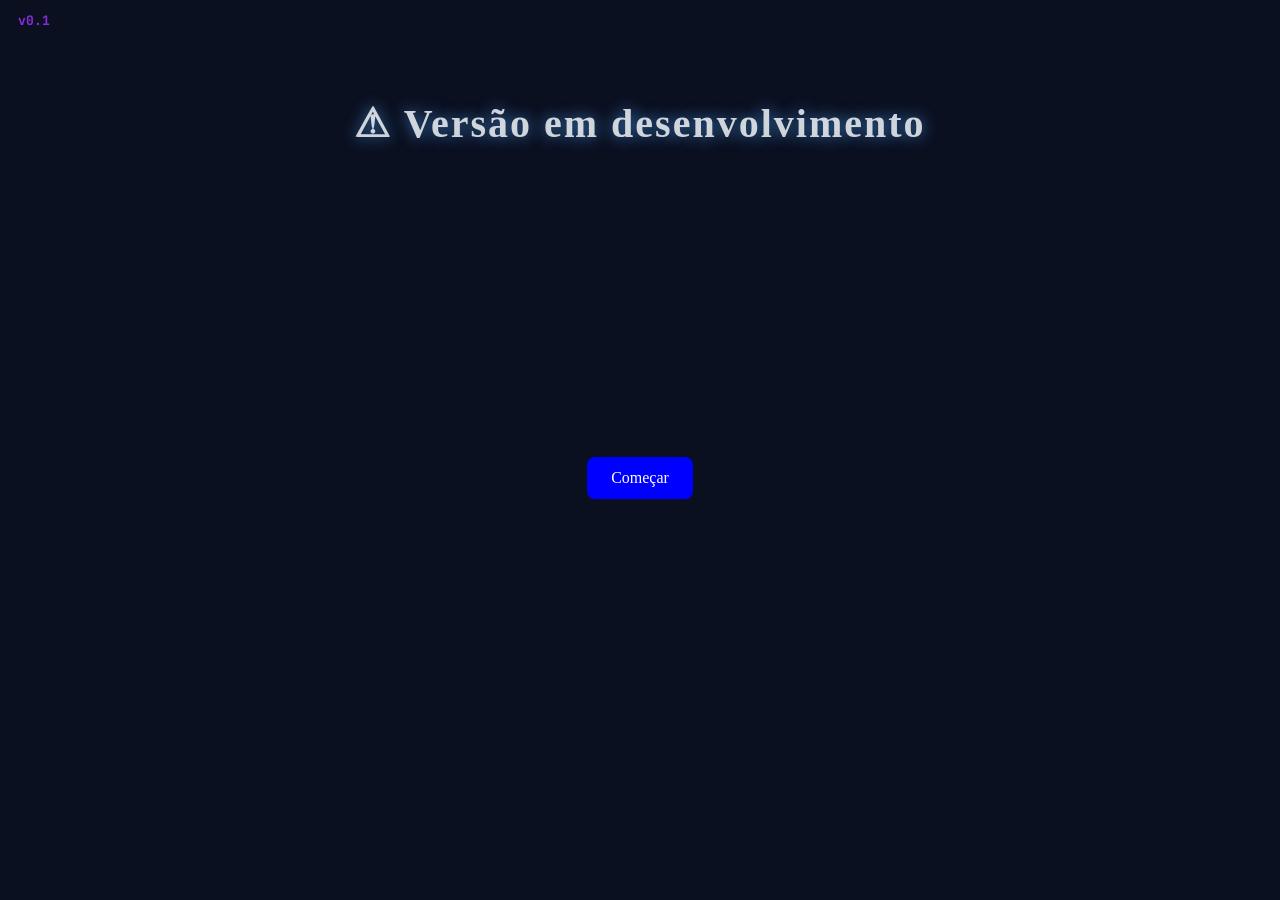
<file: index.html>
<!DOCTYPE html>
<html lang="pt-br">
<head>
    <meta charset="UTF-8">
    <meta name="viewport" content="width=device-width, initial-scale=1.0">
    <title>PIXFEW</title>
    
    <link rel="preconnect" href="https://fonts.googleapis.com">
    <link rel="preconnect" href="https://fonts.gstatic.com" crossorigin>
    <link href="https://fonts.googleapis.com/css2?family=Cinzel:wght@400..900&family=JetBrains+Mono:ital,wght@0,100..800;1,100..800&display=swap" rel="stylesheet">
    
    <link rel="stylesheet" href="style.css">
</head>
<body class="menu-page intro-page">
    <header>
        <h2 class="version">v0.1</h2>
    </header>
    <h1 class="development-warning">
        ⚠ Versão em desenvolvimento
    </h1>
    
    <div class="buttons">

        <a href="menu.html" class="button">
            Começar
        
        </a>

    </div>
    <footer>
        
    </footer>
</body>
</html>
</file>
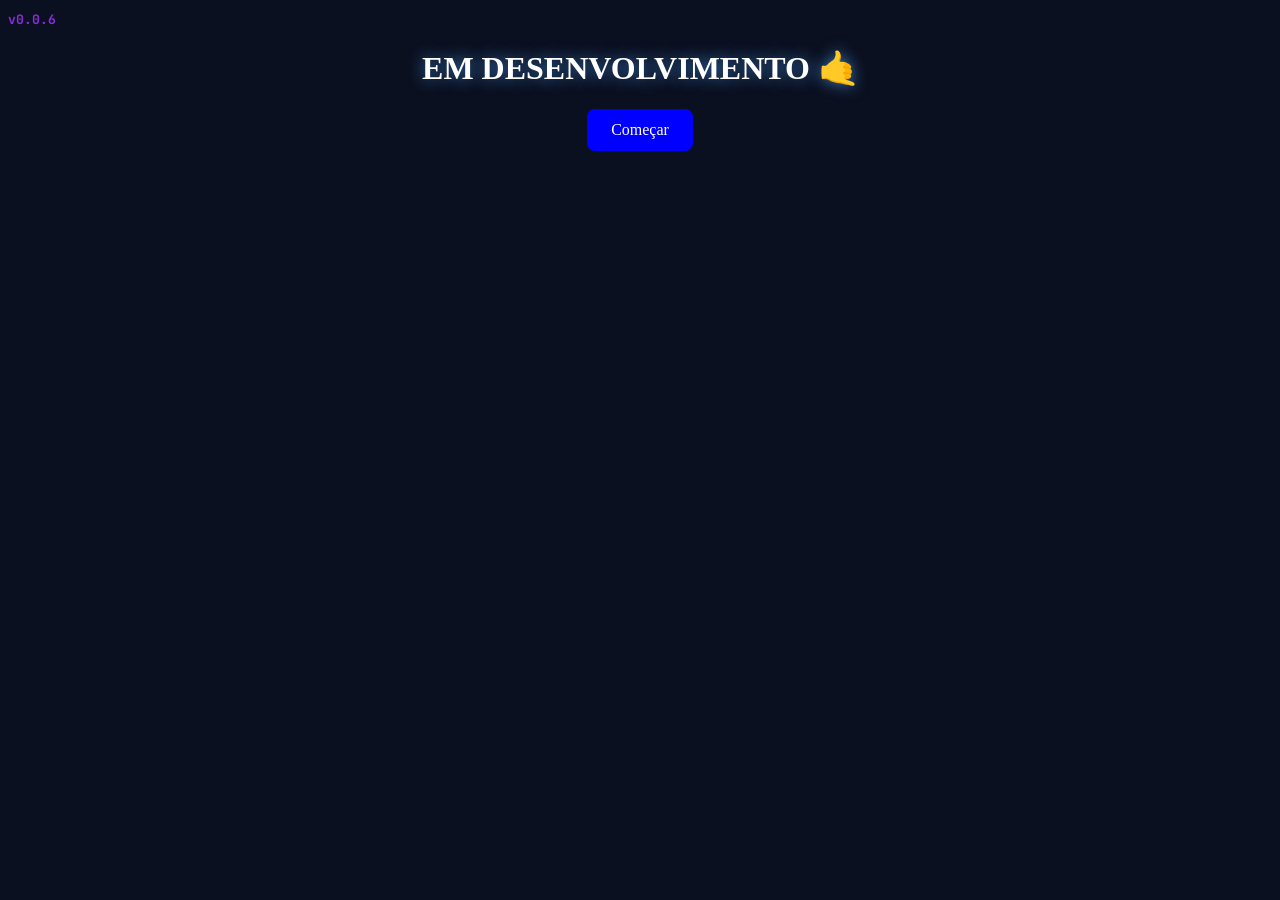
<file: front/index.html>
<!DOCTYPE html>
<html lang="pt-br">
<head>
    <meta charset="UTF-8">
    <meta name="viewport" content="width=device-width, initial-scale=1.0">
    <title>PIXFEW</title>
    
    <link rel="preconnect" href="https://fonts.googleapis.com">
    <link rel="preconnect" href="https://fonts.gstatic.com" crossorigin>
    <link href="https://fonts.googleapis.com/css2?family=Cinzel:wght@400..900&family=JetBrains+Mono:ital,wght@0,100..800;1,100..800&display=swap" rel="stylesheet">
    
    <link rel="stylesheet" href="style.css">
</head>
<body>
    <header>
        <h2 class="version">v0.0.6</h2>
    </header>
    <h1> EM DESENVOLVIMENTO 🤙</h1>
    
    <div class="buttons">

        <a href="menu.html" class="button">
            Começar
        
        </a>

    </div>
    <footer>
        
    </footer>
</body>
</html>
</file>
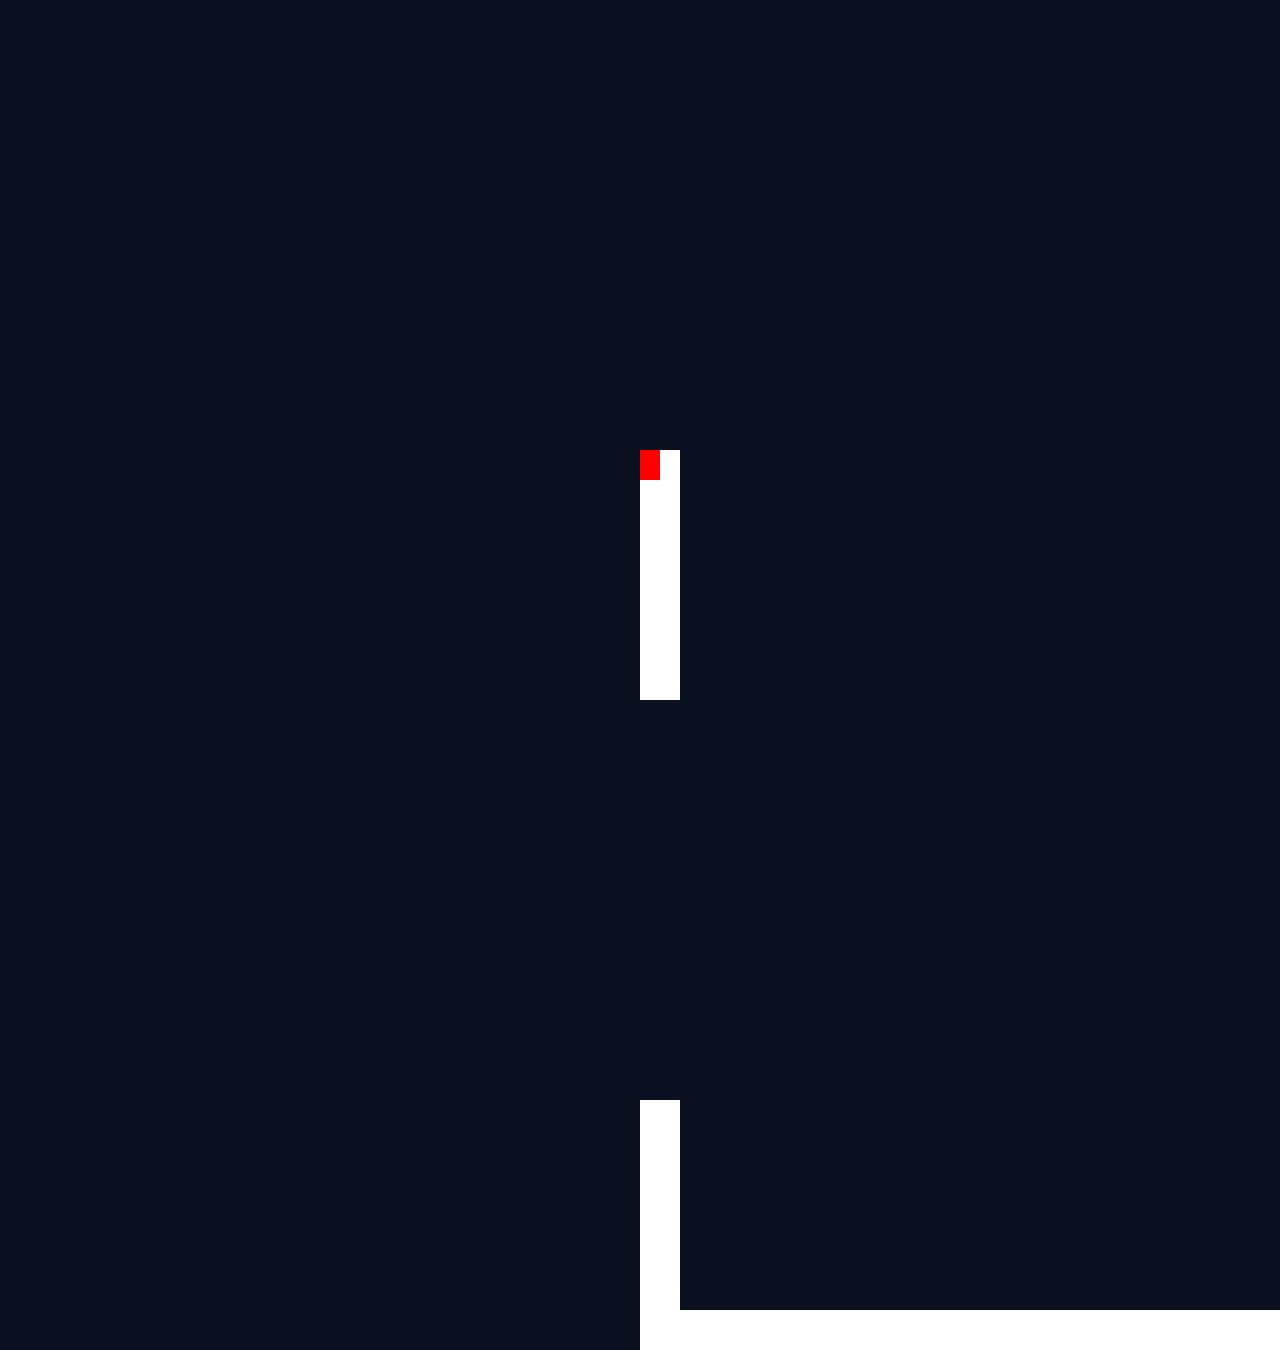
<file: area2.html>
<!DOCTYPE html>
<html lang="pt-br">
<head>
    <meta charset="UTF-8">
    <meta name="viewport" content="width=device-width, initial-scale=1.0">
    <title>PIXFEW</title>

    <link rel="stylesheet" href="style.css">
</head>
<body>

    <div id="game-area">
        <div id="player"></div>
        <div id="area2-block"></div>
        <div id="area2-wall-left-top"></div>
        <div id="area2-wall-left-bottom"></div>
        <div id="floor"></div>
    </div>
    

    <script src="script.js"></script>
</body>
</html>
</file>
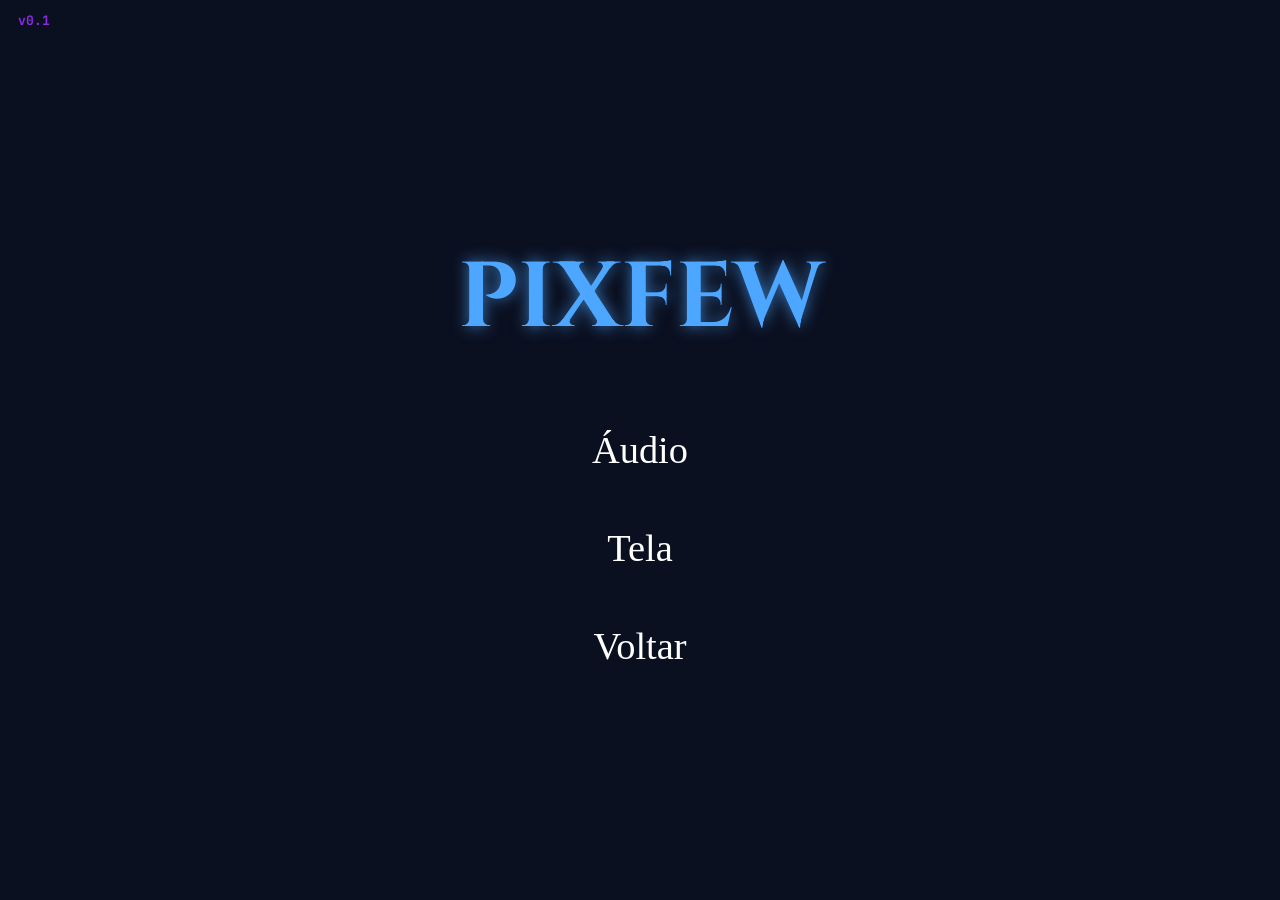
<file: config.html>
<!DOCTYPE html>
<html lang="pt-br">
<head>
    <meta charset="UTF-8">
    <meta name="viewport" content="width=device-width, initial-scale=1.0">
    <title>PIXFEW</title>

    <link rel="preconnect" href="https://fonts.googleapis.com">
    <link rel="preconnect" href="https://fonts.gstatic.com" crossorigin>
    <link href="https://fonts.googleapis.com/css2?family=Cinzel:wght@400..900&family=JetBrains+Mono:ital,wght@0,100..800;1,100..800&display=swap" rel="stylesheet">

    <link rel="stylesheet" href="style.css">
</head>
<body class="menu-page">
    <header>
        <h2 class="version">v0.1</h2>
    </header>

    <h1 class="logo">PIXFEW</h1>

    <div class="config-buttons">
        
        <a href="#" class="button button-config">
            Áudio
        </a>
        
        <a href="#" class="button button-config">
            Tela
        </a>
        
        <a href="menu.html" class="button button-config">
            Voltar
        
        </a>
    </div>
    <footer>

    </footer>
</body>
</html>
</file>
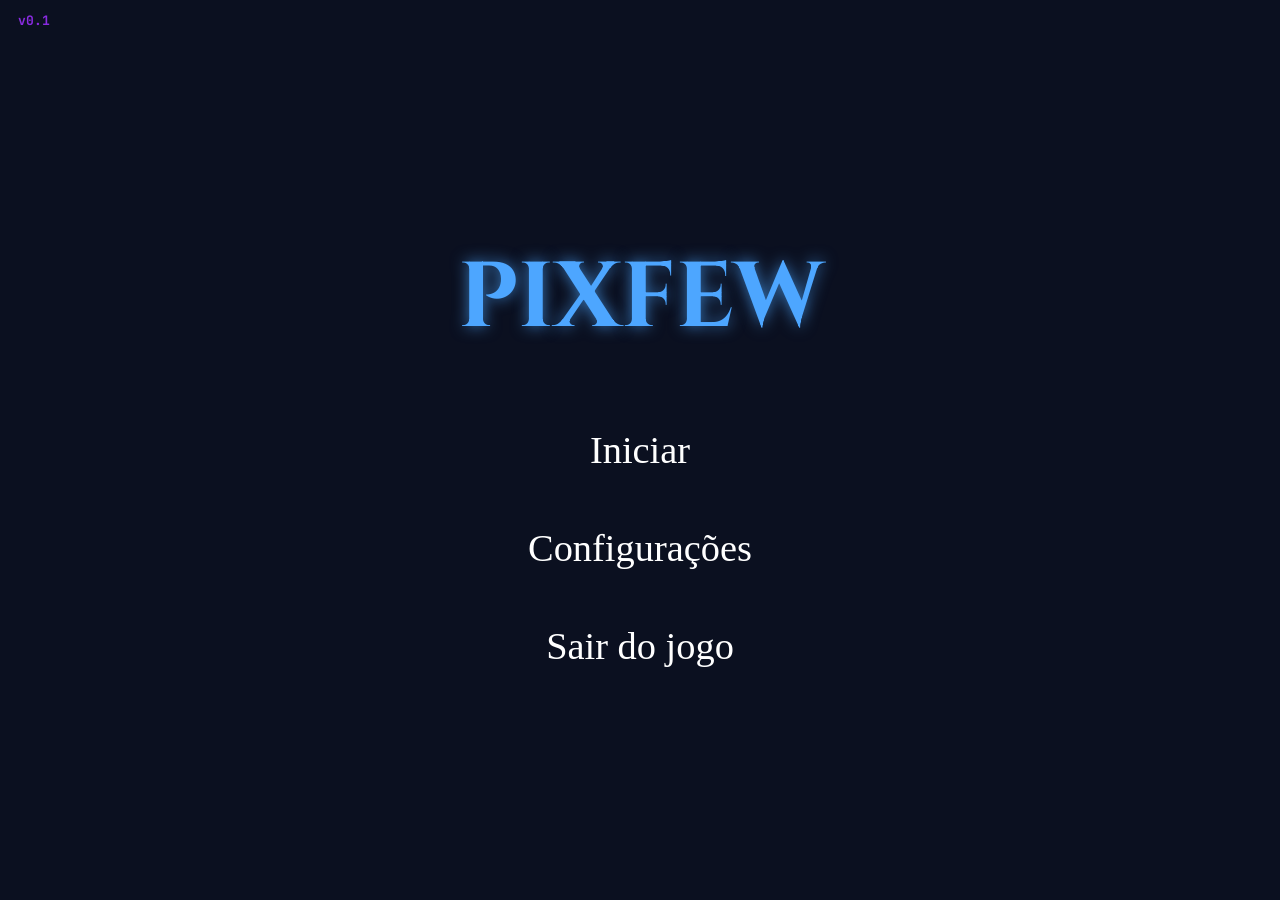
<file: menu.html>
<!DOCTYPE html>
<html lang="pt-br">
<head>
    <meta charset="UTF-8">
    <meta name="viewport" content="width=device-width, initial-scale=1.0">
    <title>PIXFEW</title>

    <link rel="preconnect" href="https://fonts.googleapis.com">
    <link rel="preconnect" href="https://fonts.gstatic.com" crossorigin>
    <link href="https://fonts.googleapis.com/css2?family=Cinzel:wght@400..900&family=JetBrains+Mono:ital,wght@0,100..800;1,100..800&display=swap" rel="stylesheet">

    <link rel="stylesheet" href="style.css">
</head>
<body class="menu-page">
    <header>
        <h2 class="version">v0.1</h2>
    </header>

    <h1 class="logo">PIXFEW </h1>

    <div class="menu-buttons">

    <a href="game.html" class="button button-menu">
        Iniciar
    </a>

    <a href="config.html" class="button button-menu">
        Configurações
    </a>

    <a href="index.html" class="button button-menu">
        Sair do jogo
    </a>

    </div>
    <footer>
        
    </footer>
</body>
</html>
</file>
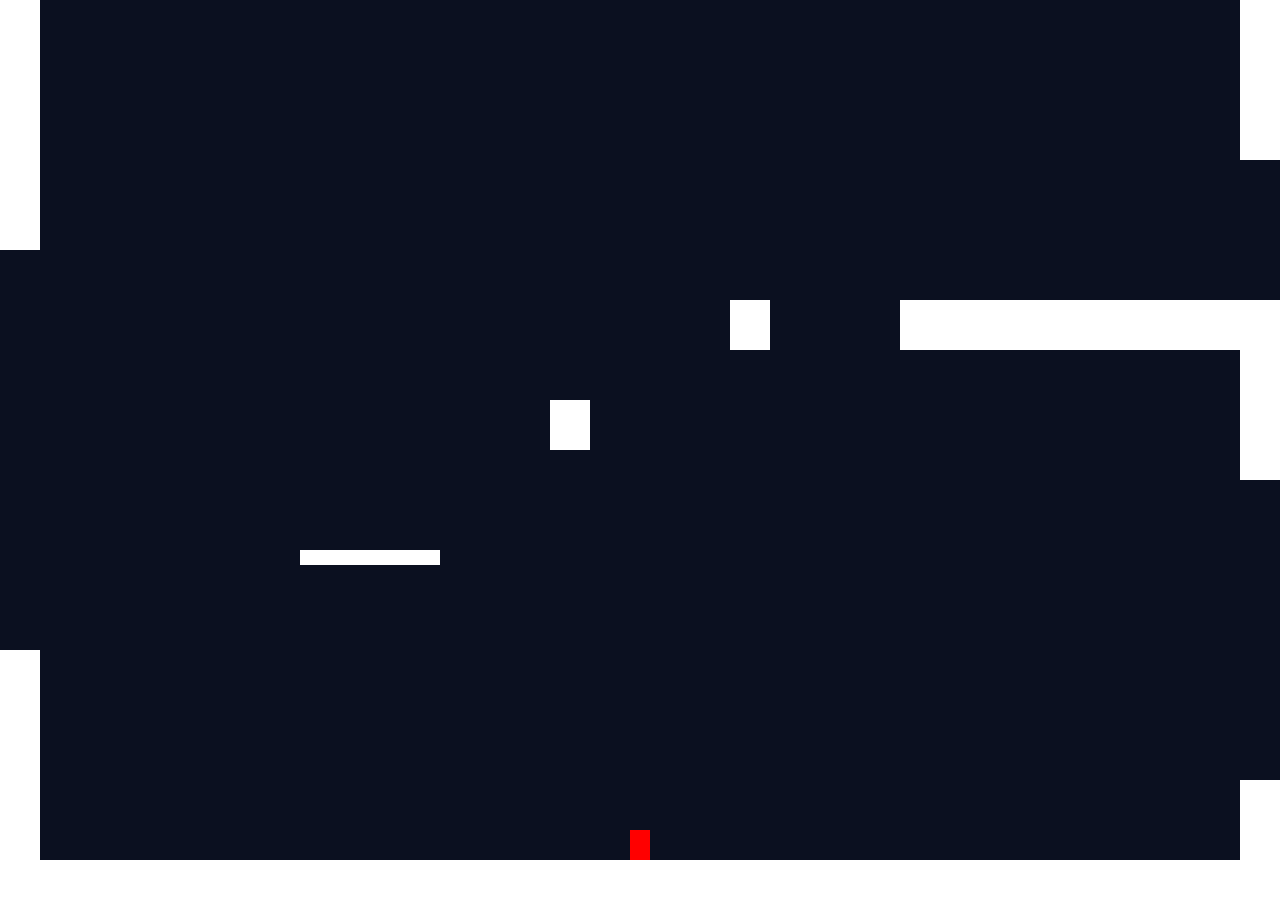
<file: front/area3.html>
<!DOCTYPE html>
<html lang="pt-br">
<head>
    <meta charset="UTF-8">
    <meta name="viewport" content="width=device-width, initial-scale=1.0">
    <title>PIXFEW</title>

    <link rel="stylesheet" href="style.css">
</head>
<body>

    <div id="game-area">
        <div id="player"></div>
        <div id="floor"></div>
        <div id="platform-1"></div>
        <div id="platform-2"></div>
        <div id="platform-3"></div>
        <div id="platform-4"></div>
        <!--<div id="platform-ramp"></div>-->
        <div id="area3-wall-left-top"></div>
        <div id="area3-wall-left-bottom"></div>
        <div id="area3-wall-right-top"></div>
        <div id="area3-wall-right-middle"></div>
        <div id="area3-wall-right-bottom"></div>
    </div>
    

    <script src="script.js"></script>
</body>
</html>
</file>
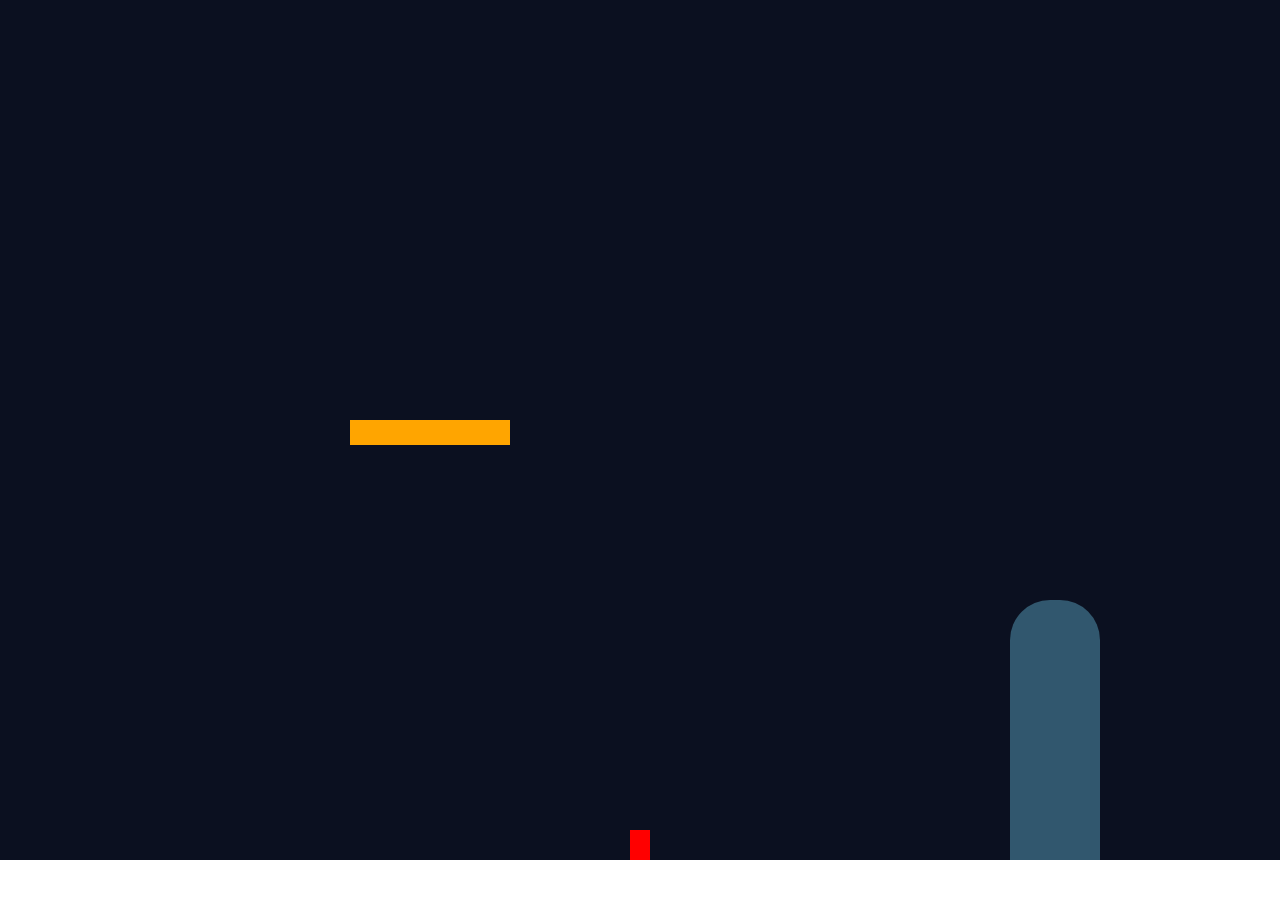
<file: front/area4.html>
<!DOCTYPE html>
<html lang="pt-br">
<head>
    <meta charset="UTF-8">
    <meta name="viewport" content="width=device-width, initial-scale=1.0">
    <title>PIXFEW</title>

    <link rel="stylesheet" href="style.css">
</head>
<body>

    <div id="game-area">
        <div id="player"></div>
        <div id="floor"></div>
        <div id="wind-zone"></div>
        <div id="falling-platform"></div>
    </div>
    

    <script src="script.js"></script>
</body>
</html>
</file>
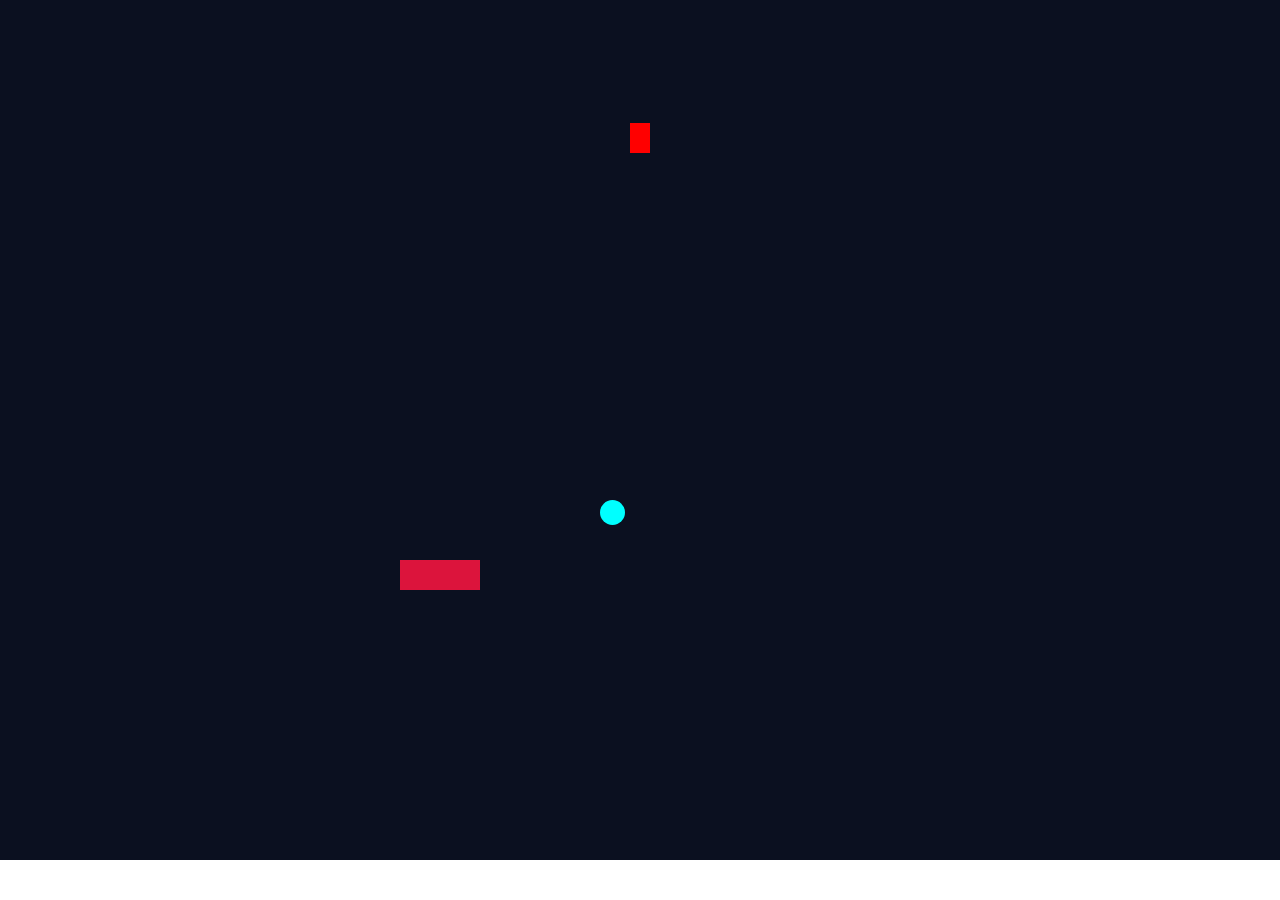
<file: front/area5.html>
<!DOCTYPE html>
<html lang="pt-br">
<head>
    <meta charset="UTF-8">
    <meta name="viewport" content="width=device-width, initial-scale=1.0">
    <title>PIXFEW</title>

    <link rel="stylesheet" href="style.css">
</head>
<body>

    <div id="game-area">
        <div id="player"></div>
        <div id="floor-left"></div>
        <div id="floor-right"></div>
    </div>
    

    <script src="script.js"></script>
</body>
</html>
</file>
<file: style.css>
header{
    text-align: left;
}

html,
body{
    margin: 0;
    width: 100%;
    height: 100%;
    background-color: #0b1020;
    overflow: hidden;
}

body{
    display: block;
}

.menu-page{
    min-height: 100%;
    display: flex;
    flex-direction: column;
    align-items: center;
    justify-content: center;
    padding: 64px 24px 48px;
    box-sizing: border-box;
    text-align: center;
}

.menu-page header{
    position: fixed;
    left: 18px;
    top: 12px;
}

.menu-page h1{
    margin: 0;
}

.intro-page h1{
    position: absolute;
    top: 100px;
    left: 50%;
    transform: translateX(-50%);
    font-size: 40px;
}

.development-warning{
    position: absolute;
    top: 90px;
    left: 50%;
    transform: translateX(-50%);

    font-size: 34px;
    font-weight: 600;
    color: #ffffffcc;
    text-align: center;

    letter-spacing: 2px;
}

.version{
    font-family: "JetBrains Mono", monospace;
    font-size: small; /*muda o tamanho da versao*/
    color: blueviolet;
    margin: 0;
}

h1{
    color: white;
    text-shadow: 0px 0px 15px rgba(77, 166, 255, 0.7);
}

.logo{
    font-family: "Cinzel", serif; /*fonte pro titulo*/
    font-size: clamp(52px, 9vw, 92px);
    color: #4da6ff;
}

/*botões*/
.button{
    background-color: blue;
    color:white;
    padding: 12px 24px; /*faz o quadradão em volta*/
    border-radius: 8px; /*arredonda os cantos*/
    text-decoration: none; /*seila, tava no gpt*/
    display: inline-block; /*faz o button:hover funcionar (serve pra animações no botão)*/
    transition: 0.3s; /*pro botao nao tomar susto*/
}
.button:hover{
    transform: scale(1.1); /*animação quando passa o mouse no botão*/
    text-shadow: 0px 0px 15px rgba(77, 166, 255, 0.7);
}

/*botões menu*/
.button-menu{
    background-color: transparent;
    width: min(300px, 80vw);
}
.menu-buttons{
    display:flex;
    flex-direction: column;
    align-items: center; /*alinhamento*/
    gap: 30px; /*cria espaço entre os botoes, assim nao precisa do <br>*/
    margin-top: 56px;
    font-size: clamp(24px, 3vw, 42px);
}

/*botões config*/
.button-config{
    background-color: transparent;
    width: min(300px, 80vw);
}

.config-buttons{
    display:flex;
    flex-direction: column;
    align-items: center;
    gap: 30px;
    margin-top: 56px;
    font-size: clamp(24px, 3vw, 42px);
}

.buttons{
    margin-top: 40px;
}

#game-wrapper{
    width: 100%;
    height: 100%;
    overflow: hidden;
    position: fixed;
    inset: 0;
    background-color: #0b1020;
}

#game-area{
    width: 1600px;
    height: 900px;
    position: absolute;
    left: 50%;
    top: 50%;
    overflow: hidden;
    background-color: #0b1020;
    transform-origin: center center;
}

#player{
    width: 20px;
    height: 30px;
    background-color: red;
    position: absolute;
    z-index: 2;
}

/*paredes*/
#wall-left{
    width: 40px;
    height: 900px;
    background-color: white;
    position: absolute;
    left: 0;
    top: 0;
}

#wall-right-top{
    width: 40px;
    height: 250px;
    background-color: white;
    position: absolute;
    right: 0;
    top: 0;
}

#wall-right-bottom{
    width: 40px;
    height: 250px;
    background-color: white;
    position: absolute;
    right: 0;
    bottom: 0;
}

#door{
    width: 60px;
    height: 90px;
    background-color: purple;
    position: absolute;
    left: calc(50% - 30px);
    bottom: 40px;
    z-index: 1;
    border-radius: 20px 20px 0px 0px; /*ordem: top-left, top-right, bottom-right, bottom-left*/
}

/*Mensagem quando interação se torna possível*/
#interaction-popup{
    display: none;
    position: absolute;
    left: 50%;
    bottom: 135px;
    transform: translateX(-50%);
    color: white;
    background-color: rgba(0, 0, 0, 0.6);
    padding: 8px 12px;
    border-radius: 8px;
    z-index: 3;
}

/*bloco da área da porta*/
#area2-block{
    width: 200px;
    height: 80px;
    background-color: cyan;
    position: absolute;
    left: 400px;
    top: 300px;

    display: none;
}

#memory-pedestal{
    width: 80px;
    height: 80px;
    background-color: #8f8f8f;
    position: absolute;
    left: calc(50% - 40px);
    bottom: 40px;
    display: none;
}

#memory-unlocked-popup{
    display: none;
    position: absolute;
    left: 50%;
    bottom: 145px;
    transform: translateX(-50%);
    color: white;
    background-color: rgba(0, 0, 0, 0.7);
    padding: 8px 12px;
    border-radius: 8px;
    z-index: 3;
}

#area2-wall-left-top{
    width: 40px;
    height: 250px;
    background-color: white;
    position: absolute;
    left: 0;
    top: 0;
}

#area2-wall-left-bottom{
    width: 40px;
    height: 250px;
    background-color: white;
    position: absolute;
    left: 0;
    bottom: 0;
}

#area3-wall-left-top{
    width: 40px;
    height: 250px;
    background-color: white;
    position: absolute;
    left: 0;
    top: 0;
    display: none;
}

#area3-wall-left-bottom{
    width: 40px;
    height: 250px;
    background-color: white;
    position: absolute;
    left: 0;
    bottom: 0;
    display: none;
}

#area3-wall-right-top{
    width: 40px;
    height: 27%;
    background-color: white;
    position: absolute;
    right: 0;
    top: 0;
    display: none;
}

#area3-wall-right-middle{
    width: 40px;
    height: 20%;
    background-color: white;
    position: absolute;
    right: 0;
    top: 42%;
    display: none;
}

#area3-wall-right-bottom{
    width: 40px;
    height: 32%;
    background-color: white;
    position: absolute;
    right: 0;
    bottom: 0;
    display: none;
}

#area4-wall-left-top{
    width: 40px;
    height: 250px;
    background-color: white;
    position: absolute;
    left: 0;
    top: 0;
    display: none;
}

#area4-wall-left-bottom{
    width: 40px;
    height: 250px;
    background-color: white;
    position: absolute;
    left: 0;
    bottom: 0;
    display: none;
}

#area5-wall-left-top{
    display: none;
    width: 40px;
    height: 250px;
    background-color: white;
    position: absolute;
    left: 0;
    top: 0;
}

#area5-wall-left-bottom{
    display: none;
    width: 40px;
    height: 250px;
    background-color: white;
    position: absolute;
    left: 0;
    bottom: 0;
}

#area5-wall-right{
    display: none;
    width: 40px;
    height: 900px;
    background-color: white;
    position: absolute;
    right: 0;
    top: 0;
}

#area6-wall-left{
    display: none;
    width: 40px;
    height: 900px;
    background-color: white;
    position: absolute;
    left: 0;
    top: 0;
}

#area6-wall-right{
    display: none;
    width: 40px;
    height: 900px;
    background-color: white;
    position: absolute;
    right: 0;
    top: 0;
}

/*chão padrao da mesma altura em todas as telas que tem essa div*/
#floor{
    width: 1600px;
    height: 40px;
    background-color: white;
    position: absolute;
    left: 0;
    bottom: 0;
}

/*plataformas suspensas na area 3*/
#platform-1{
    width: 140px; /*largura*/
    height: 15px; /*altura*/
    background-color: white;
    position: absolute;
    left: 300px; /*quanto menor mais perto*/
    top: 550px; /*quanto menor mais perto*/
    display: none;
}

#platform-2{
    width: 40px;
    height: 50px;
    background-color: white;
    position: absolute;
    left: 550px;
    top: 400px;
    display: none;
}

#platform-3{
    width: 40px;
    height: 50px;
    background-color: white;
    position: absolute;
    left: 730px;
    top: 300px;
    display: none;
}

#platform-4{
    width: 500px;
    height: 50px;
    background-color: white;
    position: absolute;
    left: 900px;
    top: 300px;
    display: none;
}

/*plataforma de tijegla*/
#platform-t{
    width: 220px;
    height: 40px;
    background-color: white;
    position: absolute;
    left: 500px;
    top: 220px;
    border-radius: 50px 50px 15px 15px;
}

/*plataforma inclinada*/
#platform-ramp{
    width: 200px;
    height: 30px;
    background-color: white;
    position: absolute;
    left: 400px;
    top: 300px;

    transform: rotate(-20deg);
}

/*plataformas sala 6*/
#area6-ceiling-left{
    display: none;
    width: 45%;
    height: 40px;
    background-color: white;
    position: absolute;
    left: 0;
    top: 0;
}

#area6-ceiling-right{
    display: none;
    width: 45%;
    height: 40px;
    background-color: white;
    position: absolute;
    right: 0;
    top: 0;
}

#area6-platform-1,
#area6-platform-2,
#area6-platform-3,
#area6-platform-4{
    display: none;
    width: 12%;
    height: 2.5%;
    background-color: white;
    position: absolute;
}

#area6-platform-1{
    left: 15%;
    top: 75%;
}

#area6-platform-2{
    left: 35%;
    top: 60%;
}

#area6-platform-3{
    left: 55%;
    top: 45%;
}

#area6-platform-4{
    left: 43%;
    top: 25%;
}

#floor-left{
    display: none;
    width: 45%;
    height: 40px;
    background-color: white;
    position: absolute;
    left: 0;
    bottom: 0;
}

#floor-right{
    display: none;
    width: 45%;
    height: 40px;
    background-color: white;
    position: absolute;
    right: 0;
    bottom: 0;
}

/*fragmento de memoria*/
#memory-fragment{
    display: none;
    width: 25px;
    height: 25px;
    background-color: cyan;
    position: absolute;
    left: 600px;
    top: 500px;
    border-radius: 50%;
}

#memory-popup{
    display: none;
    position: absolute;
    top: 120px;
    right: 20px;
    left: 50%;
    transform: translateX(-50%);
    color: white;
    background-color: rgba(0, 0, 0, 0.6);
    padding: 10px 14px;
    border-radius: 8px;
    z-index: 5;
    opacity: 0;
}

@keyframes popupMemory{

    0%{
        opacity: 0;
        transform: translateY(20px);
    }

    20%{
        opacity: 1;
        transform: translateY(0px);
    }

    80%{
        opacity: 1;
        transform: translateY(-10px);
    }

    100%{
        opacity: 0;
        transform: translateY(-20px);
    }

}

#damage-obstacle{
    display: none;
    width: 80px;
    height: 30px;
    background-color: crimson;
    position: absolute;
    left: 400px;
    top: 560px;
}

#damage-popup{
    display: none;
    position: absolute;
    top: 80px;
    right: 20px;
    color: white;
    background-color: rgba(120, 0, 0, 0.7);
    padding: 10px 14px;
    border-radius: 8px;
    z-index: 5;
}

/*jato de vento*/
#wind-zone{
    width: 90px;
    height: 260px;
    background-color: rgba(120, 220, 255, 0.35);
    position: absolute;
    right: 180px;
    bottom: 40px;
    border-radius: 40px 40px 0px 0px;
    display: none;
}

/*plataforma que cai*/
#falling-platform{
    width: 160px;
    height: 25px;
    background-color: orange;
    position: absolute;
    left: 350px;
    top: 420px;
    display: none;
}

#room2-wall-left-top{
    display: none;
    width: 40px;
    height: 250px;
    background-color: white;
    position: absolute;
    left: 0;
    top: 0;
}

#room2-wall-left-bottom{
    display: none;
    width: 40px;
    height: 250px;
    background-color: white;
    position: absolute;
    left: 0;
    bottom: 0;
}

#room2-wall-right{
    display: none;
    width: 40px;
    height: 900px;
    background-color: white;
    position: absolute;
    right: 0;
    top: 0;
}
</file>
<file: front/style.css>
header{
    text-align: left;
}
body{
    background-color: #0b1020;
    text-align: center;
    overflow: hidden;
}

.version{
    font-family: "JetBrains Mono", monospace;
    font-size: small; /*muda o tamanho da versao*/
    color: blueviolet;
}

h1{
    color: white;
    text-shadow: 0px 0px 15px rgba(77, 166, 255, 0.7);
}

.logo{
    font-family: "Cinzel", serif; /*fonte pro titulo*/
    font-size: 70px;
    color: #4da6ff;
}


/*botões*/


.button{
    background-color: blue;
    color:white;
    padding: 12px 24px; /*faz o quadradão em volta*/
    border-radius: 8px; /*arredonda os cantos*/
    text-decoration: none; /*seila, tava no gpt*/
    display: inline-block; /*faz o button:hover funcionar (serve pra animações no botão)*/
    transition: 0.3s; /*pro botao nao tomar susto*/
}
.button:hover{
    transform: scale(1.1); /*animação quando passa o mouse no botão*/
    text-shadow: 0px 0px 15px rgba(77, 166, 255, 0.7);
}

/*botões menu*/


.button-menu{
    background-color: transparent;
    width: min(300px, 80vw);
}
.menu-buttons{
    display:flex;
    flex-direction: column;
    align-items: center; /*alinhamento*/
    gap: 30px; /*cria espaço entre os botoes, assim nao precisa do <br>*/
    margin-top: 25vh; /*empurra os botões pra baixo*/
    font-size: clamp(24px, 3vw, 42px);
}

/*botões config*/

.button-config{
    background-color: transparent;
    width: 300px;
}

.config-buttons{
    display:flex;
    flex-direction: column;
    align-items: center;
    gap: 30px;
    margin-top: 25vh;
    font-size: clamp(24px, 3vw, 42px);
}

#game-area{}

#player{
    width: 20px;
    height: 30px;
    background-color: red;
    position: absolute;
    z-index: 2;
}

/*paredes*/

#wall-left{
    width: 40px;
    height: 100vh;
    background-color: white;
    position: absolute;
    left: 0;
    top: 0;
}

#wall-right-top{
    width: 40px;
    height: 250px;
    background-color: white;
    position: absolute;
    right: 0;
    top: 0;
}

#wall-right-bottom{
    width: 40px;
    height: 250px;
    background-color: white;
    position: absolute;
    right: 0;
    bottom: 0;
}

#door{
    width: 60px;
    height: 90px;
    background-color: purple;
    position: absolute;
    left: 600px;
    top: 647px;
    z-index: 1;
    border-radius: 20px 20px 0px 0px; /*ordem: top-left, top-right, bottom-right, bottom-left*/
}

/*Mensagem quando interação se torna possível*/

#interaction-popup{
    display: none;
    position: absolute;
    left: 595px;
    top: 607px;
    color: white;
    background-color: rgba(0, 0, 0, 0.6);
    padding: 8px 12px;
    border-radius: 8px;
    z-index: 3;
}

/*bloco da área da porta*/

#area2-block{
    width: 200px;
    height: 80px;
    background-color: cyan;
    position: absolute;
    left: 400px;
    top: 300px;
}

#area2-wall-left-top{
    width: 40px;
    height: 250px;
    background-color: white;
    position: absolute;
    left: 0;
    top: 0;
}

#area2-wall-left-bottom{
    width: 40px;
    height: 250px;
    background-color: white;
    position: absolute;
    left: 0;
    bottom: 0;
}

#area3-wall-left-top{
    width: 40px;
    height: 250px;
    background-color: white;
    position: absolute;
    left: 0;
    top: 0;
}

#area3-wall-left-bottom{
    width: 40px;
    height: 250px;
    background-color: white;
    position: absolute;
    left: 0;
    bottom: 0;
}

#area3-wall-right-top{
    width: 40px;
    height: 160px;
    background-color: white;
    position: absolute;
    right: 0;
    top: 0;
}

#area3-wall-right-middle{
    width: 40px;
    height: 180px;
    background-color: white;
    position: absolute;
    right: 0;
    top: 300px;
}

#area3-wall-right-bottom{
    width: 40px;
    height: 120px;
    background-color: white;
    position: absolute;
    right: 0;
    bottom: 0;
}

/*chão padrao da mesma altura em todas as telas que tem essa div*/
#floor{
    width: 100vw;
    height: 40px;
    background-color: white;
    position: absolute;
    left: 0;
    bottom: 0;
}

/*plataformas suspensas na area 3*/
#platform-1{
    width: 140px; /*largura*/
    height: 15px; /*altura*/
    background-color: white;
    position: absolute;
    left: 300px; /*quanto menor mais perto*/
    top: 550px; /*quanto menor mais perto*/
}

#platform-2{
    width: 40px;
    height: 50px;
    background-color: white;
    position: absolute;
    left: 550px;
    top: 400px;
}

#platform-3{
    width: 40px;
    height: 50px;
    background-color: white;
    position: absolute;
    left: 730px;
    top: 300px;
}

#platform-4{
    width: 500px;
    height: 50px;
    background-color: white;
    position: absolute;
    left: 900px;
    top: 300px;
}

/*plataforma de tijegla*/
#platform-t{
    width: 220px;
    height: 40px;
    background-color: white;
    position: absolute;
    left: 500px;
    top: 220px;
    border-radius: 50px 50px 15px 15px;
}

/*plataforma inclinada*/
#platform-ramp{
    width: 200px;
    height: 30px;
    background-color: white;
    position: absolute;
    left: 400px;
    top: 300px;

    transform: rotate(-20deg);
}

#floor-left{
    width: 45vw;
    height: 40px;
    background-color: white;
    position: absolute;
    left: 0;
    bottom: 0;
}

#floor-right{
    width: 45vw;
    height: 40px;
    background-color: white;
    position: absolute;
    right: 0;
    bottom: 0;
}

/*fragmento de memoria*/
#memory-fragment{
    width: 25px;
    height: 25px;
    background-color: cyan;
    position: absolute;
    left: 600px;
    top: 500px;
    border-radius: 50%;
}

#memory-popup{
    display: none;
    position: absolute;
    top: 40px;
    right: 20px;

    color: white;
    background-color: rgba(0, 0, 0, 0.6);

    padding: 10px 14px;
    border-radius: 8px;

    z-index: 5;

    opacity: 0;
}

@keyframes popupMemory{

    0%{
        opacity: 0;
        transform: translateY(20px);
    }

    20%{
        opacity: 1;
        transform: translateY(0px);
    }

    80%{
        opacity: 1;
        transform: translateY(-10px);
    }

    100%{
        opacity: 0;
        transform: translateY(-20px);
    }

}

#damage-obstacle{
    width: 80px;
    height: 30px;
    background-color: crimson;
    position: absolute;
    left: 400px;
    top: 560px;
}

#damage-popup{
    display: none;
    position: absolute;
    top: 80px;
    right: 20px;

    color: white;
    background-color: rgba(120, 0, 0, 0.7);

    padding: 10px 14px;
    border-radius: 8px;

    z-index: 5;
}

/*jato de vento*/
#wind-zone{
    width: 90px;
    height: 260px;
    background-color: rgba(120, 220, 255, 0.35);
    position: absolute;
    right: 180px;
    bottom: 40px;
    border-radius: 40px 40px 0px 0px;
}

/*plataforma que cai*/
#falling-platform{
    width: 160px;
    height: 25px;
    background-color: orange;
    position: absolute;
    left: 350px;
    top: 420px;
}

/* teste casa*/
</file>
